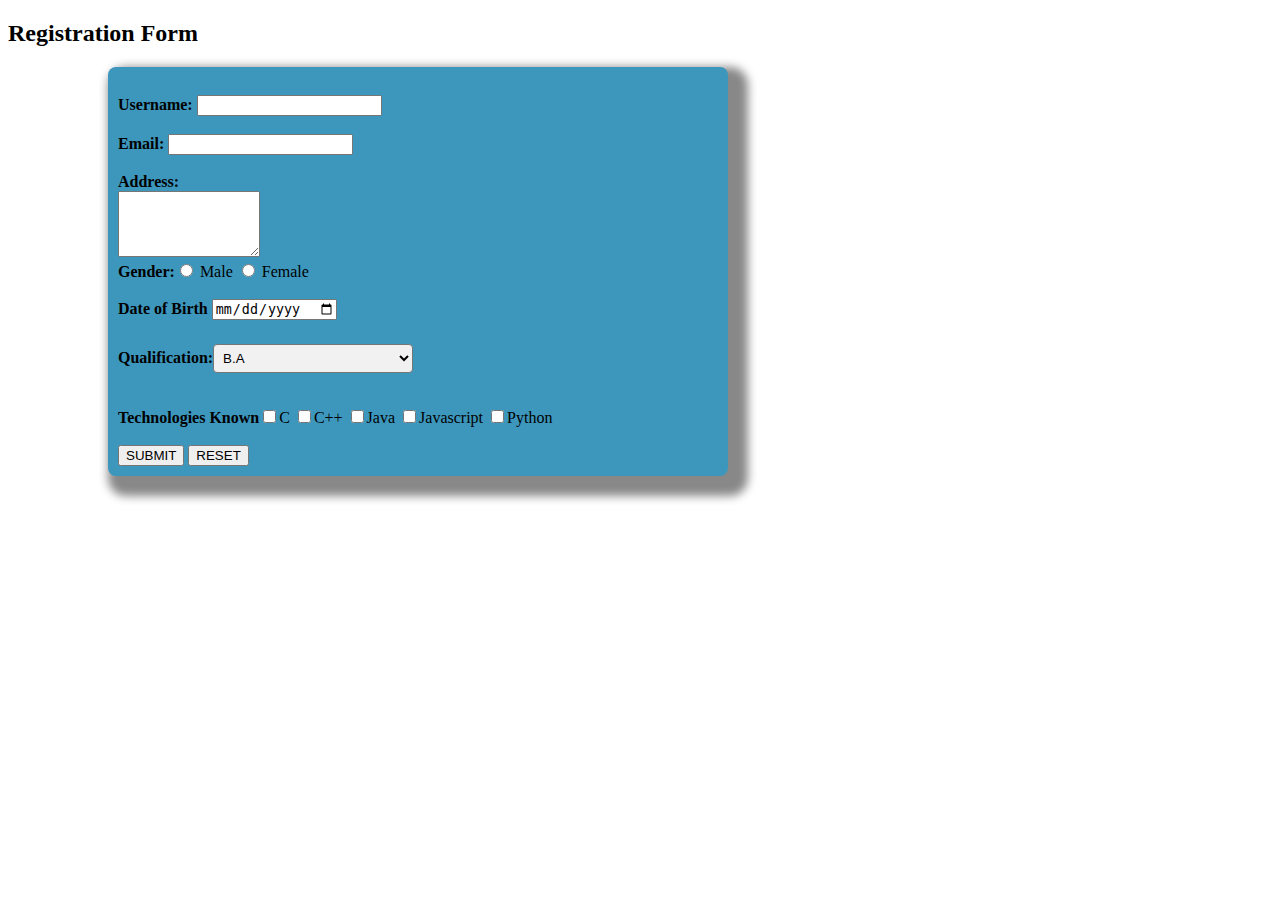
<file: index.html>
<!DOCTYPE html>
<html>
    <head>
 <link rel="stylesheet" type="text/css" href="style.css">

    <meta charset="UTF-8">
    <meta name="viewport" content="width=device-width, initial-scale=1.0">


    <title>form</title>
    </head>
<body>
       
    <h2>Registration Form</h2>
    <div class="container">
        <form action="#.php"></br>



            <label for="Username"><strong>Username:</strong></label>
             <input type="Username" id="Username"><br><br>
 
            
            <label for="Email"><strong>Email:</strong></label>     
            <input type="Email" id="Email"><br><br>
            <strong>Address:</strong>
            <br><textarea name="Address" rows="4" cols="15"></textarea><br>
            <strong>Gender:</strong><input type="radio" name="Gender" value="Male"> Male
                                    <input type="radio" name="Gender" value="Female"> Female<br><br>
            <strong>Date of Birth</strong> <input type="date" name="birthdate" > <br><br>
            <strong>Qualification:</strong><select id="select">
                <option value="1">B.A</option>
                <option value="2">B.com</option>
                <option value="3">B.tech</option>
                <option value="4">Other</option><br><br></select><br><br>
            <strong>Technologies Known</strong><input type="checkbox" name="lang1" value="1">C
                                               <input type="checkbox" name="lang2" value="2">C++
                                               <input type="checkbox" name="lang3" value="3">Java
                                               <input type="checkbox" name="lang4" value="4">Javascript
                                               <input type="checkbox" name="lang5" value="5">Python<br><br>
            <input type="button" id="btn1" value="SUBMIT" > 
            <input type="button" id="btn1" value="RESET" > 
        

                                        


        </form>
</div>
      
    </body>
</file>
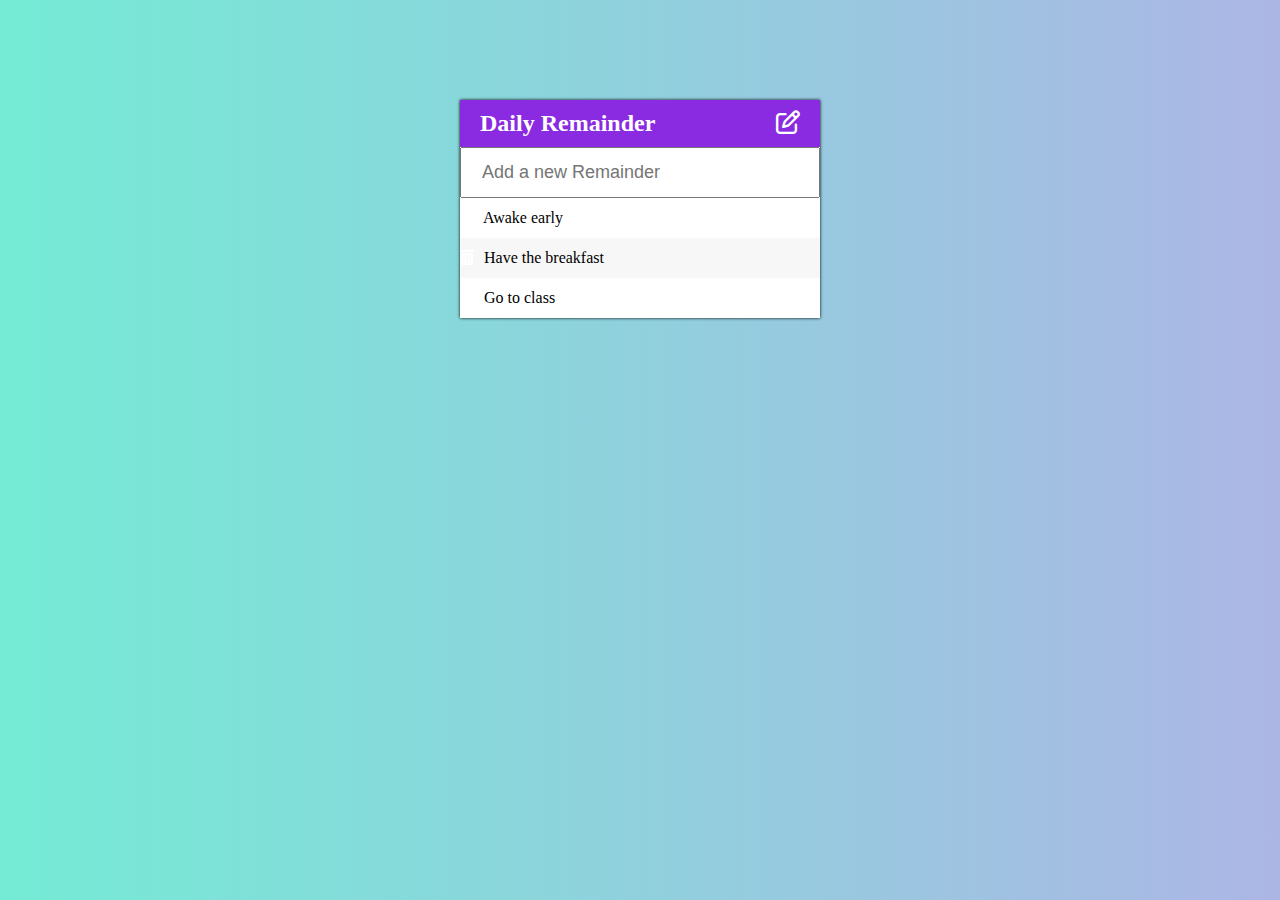
<file: Todo list project/index.html>
<!DOCTYPE html>
<html>
<head>
	<link rel="stylesheet" type="text/css" href="assets\css\todos.css">
	<link rel="stylesheet" type="text/css" href="https://cdnjs.cloudflare.com/ajax/libs/font-awesome/6.0.0-beta3/css/all.min.css">
	<script type="text/javascript" src="assets\js\lib\jquery-3.6.0.min.js"></script>
	<title>To-Do list</title>
</head>
<body>
<div id="container">
<h1>Daily Remainder <i class="far fa-edit"></i></h1>
<input type="text" placeholder="Add a new Remainder">
<ul>
	<li><span><i class="fas fa-trash-alt"></i></span> Awake early</li>
	<li><span><i class="fas fa-trash-alt"></i></span> Have the breakfast</li>
	<li><span><i class="fas fa-trash-alt"></i></span> Go to class</li>


</ul>
</div>
<script type="text/javascript" src="assets\js\todos.js"></script>
</body>
</html>
</file>
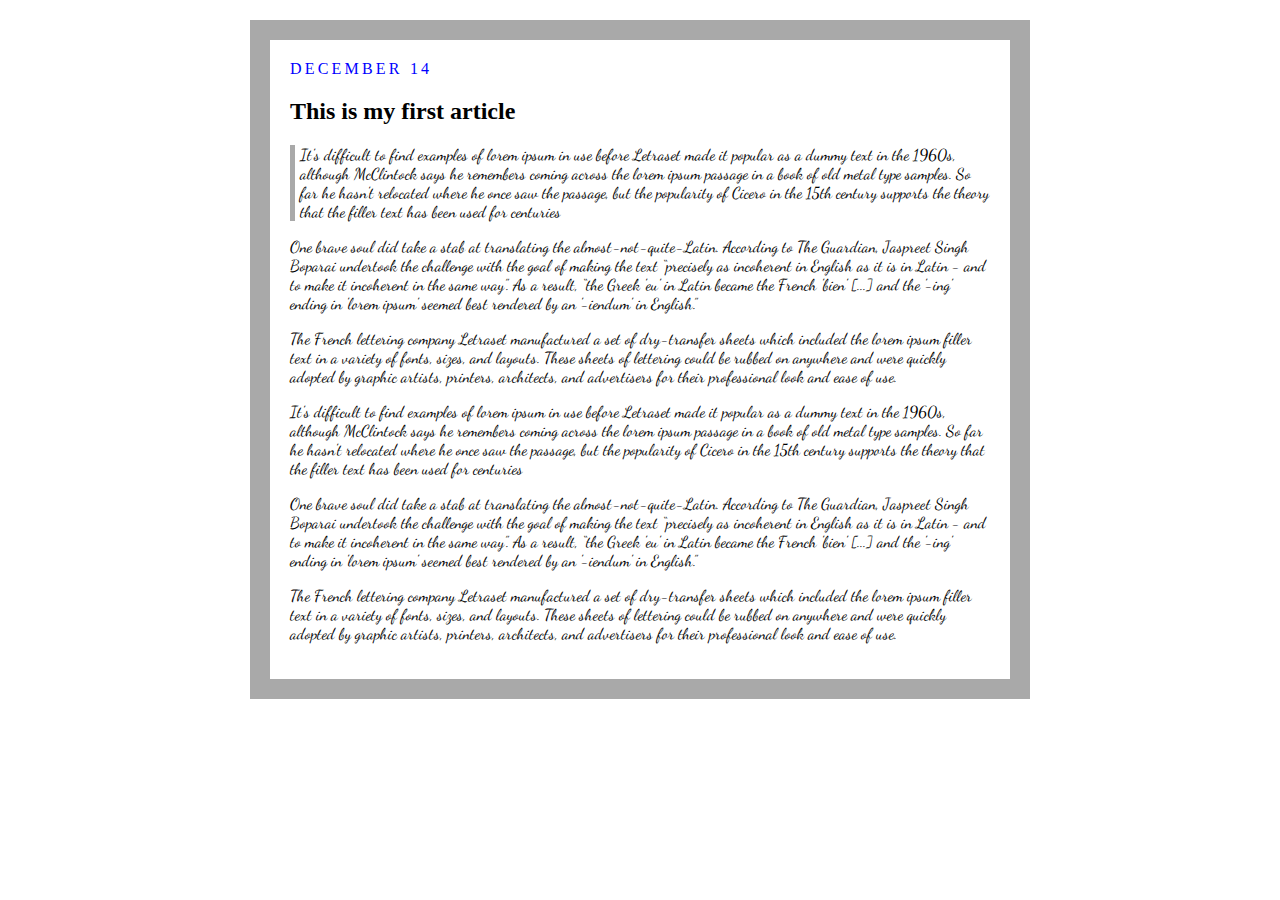
<file: blog.html>
<!DOCTYPE html>
<html>
<head>
	<meta charset="utf-8">
	<title>Blog</title>
	<link rel="preconnect" href="https://fonts.googleapis.com">
<link rel="preconnect" href="https://fonts.gstatic.com" crossorigin>
<link href="https://fonts.googleapis.com/css2?family=Dancing+Script&display=swap" rel="stylesheet">
	<link rel="stylesheet" type="text/css" href="blog.css">
</head>
<body>
	<div class="date">december 14</div>
	<h2>This is my first article</h2>
	<div class="post"></div>
	<p class="quote">It's difficult to find examples of lorem ipsum in use before Letraset made it popular as a dummy text in the 1960s, although McClintock says he remembers coming across the lorem ipsum passage in a book of old metal type samples. So far he hasn't relocated where he once saw the passage, but the popularity of Cicero in the 15th century supports the theory that the filler text has been used for centuries</p>
<p>One brave soul did take a stab at translating the almost-not-quite-Latin. According to The Guardian, Jaspreet Singh Boparai undertook the challenge with the goal of making the text “precisely as incoherent in English as it is in Latin - and to make it incoherent in the same way”. As a result, “the Greek 'eu' in Latin became the French 'bien' [...] and the '-ing' ending in 'lorem ipsum' seemed best rendered by an '-iendum' in English.”</p>
<p>The French lettering company Letraset manufactured a set of dry-transfer sheets which included the lorem ipsum filler text in a variety of fonts, sizes, and layouts. These sheets of lettering could be rubbed on anywhere and were quickly adopted by graphic artists, printers, architects, and advertisers for their professional look and ease of use.</p>
<div>
<p>It's difficult to find examples of lorem ipsum in use before Letraset made it popular as a dummy text in the 1960s, although McClintock says he remembers coming across the lorem ipsum passage in a book of old metal type samples. So far he hasn't relocated where he once saw the passage, but the popularity of Cicero in the 15th century supports the theory that the filler text has been used for centuries</p>
<p>One brave soul did take a stab at translating the almost-not-quite-Latin. According to The Guardian, Jaspreet Singh Boparai undertook the challenge with the goal of making the text “precisely as incoherent in English as it is in Latin - and to make it incoherent in the same way”. As a result, “the Greek 'eu' in Latin became the French 'bien' [...] and the '-ing' ending in 'lorem ipsum' seemed best rendered by an '-iendum' in English.”</p>
<p>The French lettering company Letraset manufactured a set of dry-transfer sheets which included the lorem ipsum filler text in a variety of fonts, sizes, and layouts. These sheets of lettering could be rubbed on anywhere and were quickly adopted by graphic artists, printers, architects, and advertisers for their professional look and ease of use.</p></div>


</body>
</html>
</file>
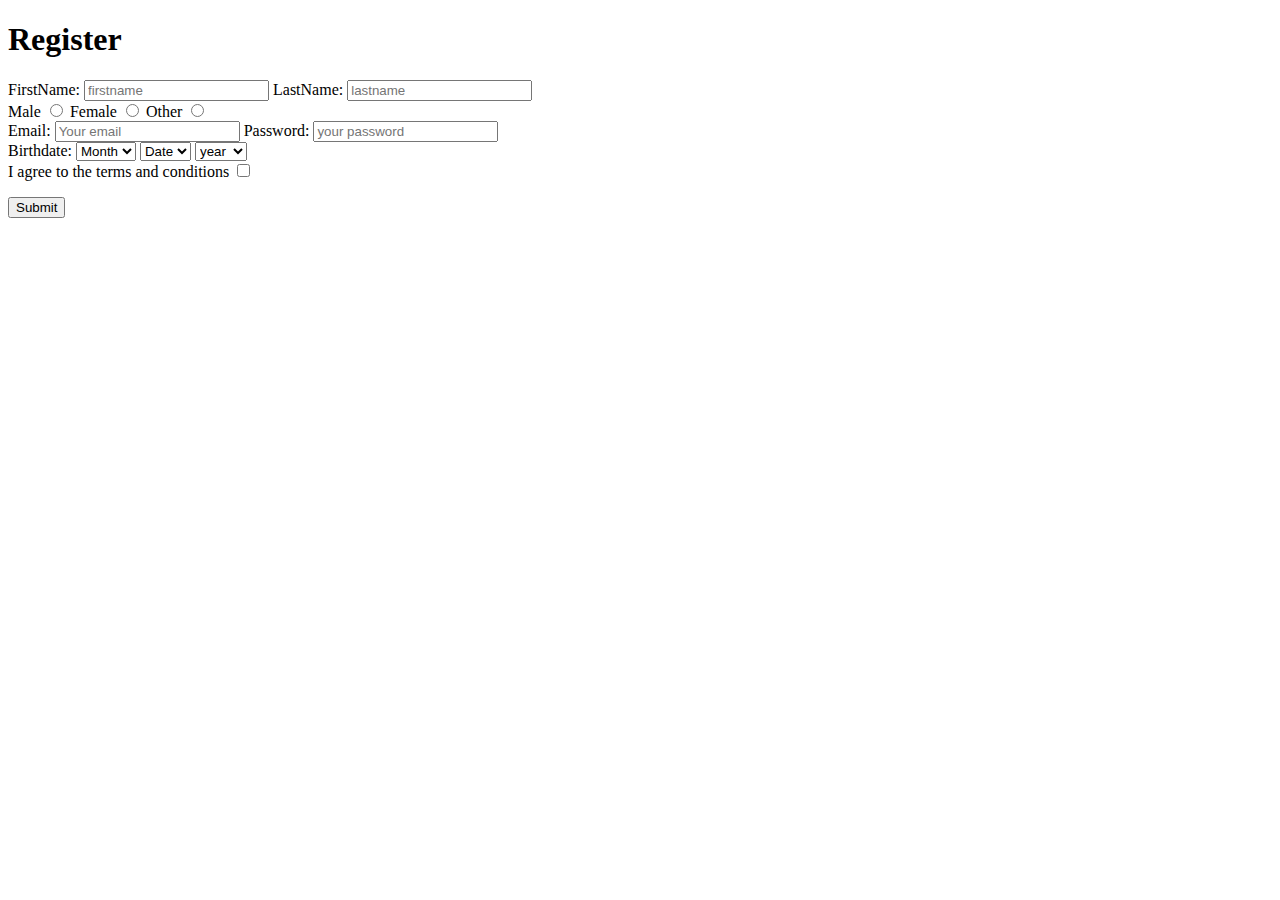
<file: formexercise.html>
<!DOCTYPE html>
<html>
<head>
	<meta charset="utf-8">
	<title>Register</title>
</head>
<body>
<h1>Register</h1>
<form>
	<label for="firstname">FirstName:</label>
	<input type="text" id="firstname" name="Firstname" placeholder="firstname" required>
	<label for="lastname">LastName:</label>
	<input type="text" id="lastname" name="Lastname" placeholder="lastname" required>
	<div>
		<label for="male">Male</label>
		<input type="radio" name="gender" id="male" value="Male">
		<label for="female">Female</label>
		<input type="radio" name="gender" id="female" value="Female">
		<label for="other">Other</label>
		<input type="radio" name="gender" id="other" value="Other">
	</div>
	<label >Email:</label>
	<input type="email" name="mail"  placeholder="Your email" required>
	<label>Password:</label>
	<input type="Password" name="Password" pattern=".{5,10}" placeholder="your password" required title="your password must contain letters between 5 to 10">
	<div>
		<label>Birthdate:</label>
		<select name="month">	
        <option>Month</option>
        <option>Jan</option>
        <option>Feb</option>
        <option>Mar</option>
        <option>Apr</option>
		</select>
		<select name="Birthdate">
			<option>Date</option>
			<option>01</option>
			<option>02</option>
			<option>03</option>
		</select>
		<select name="year">
			<option>year</option>
			<option>1996</option>
			<option>1997</option>
			<option>1998</option>
			<option>1999</option>
			<option>2000</option>
			<option>2001</option>
			<option>2002</option>
			<option>2003</option>
		</select>
	</div>
	<label>I agree to the terms and conditions</label>
	<input type="checkbox" name="checkbox" required>
	<p><input type="submit" name="submit"></p>
	
</form>
</body>
</html>
</file>
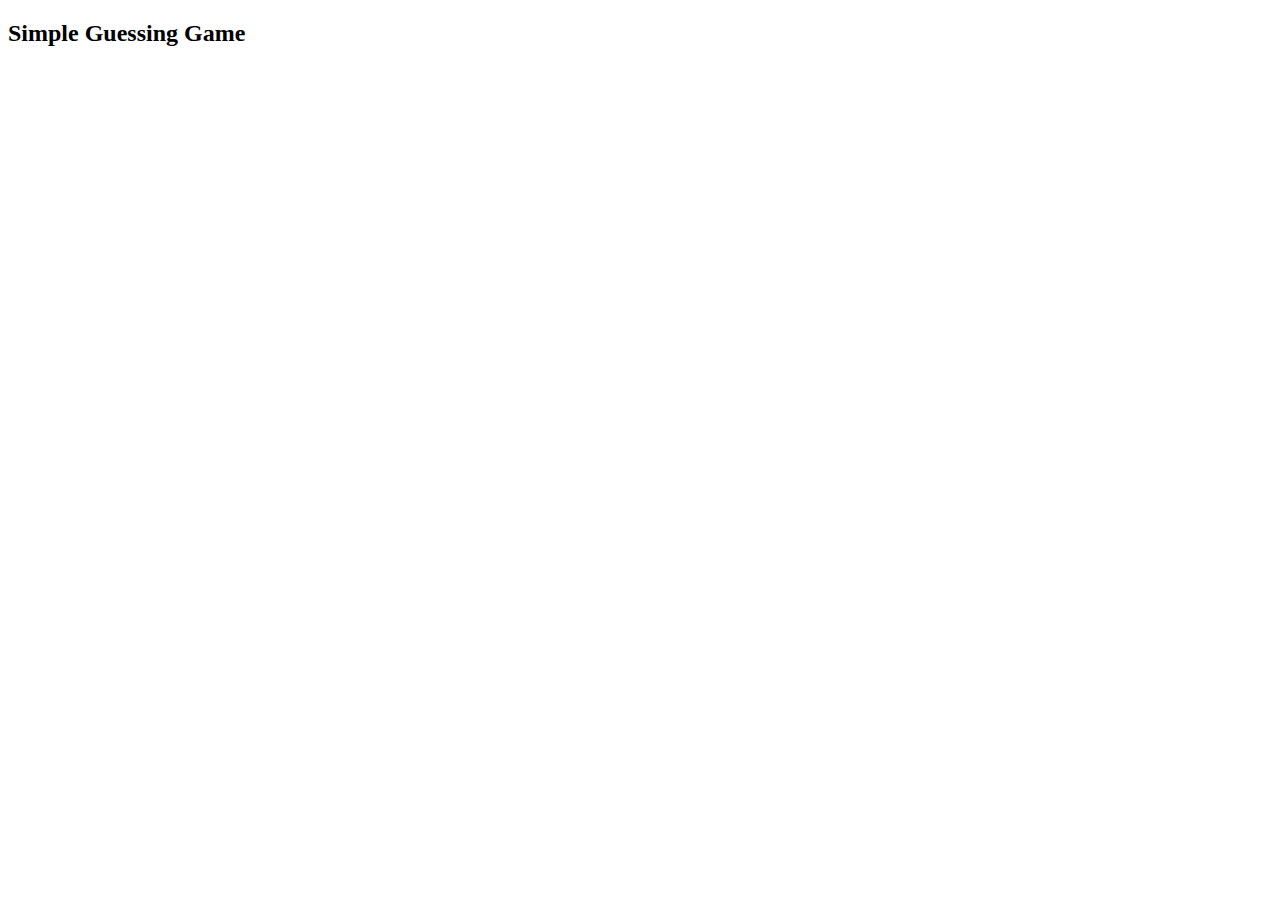
<file: game1.html>
<!DOCTYPE html>
<html>
<head>
	<meta charset="utf-8">
    <script type="text/javascript" src="game1.js"></script>
	<title>Guess The Number</title>
</head>
<body>
 <h2> Simple Guessing Game </h2>


</body>
</html>
</file>
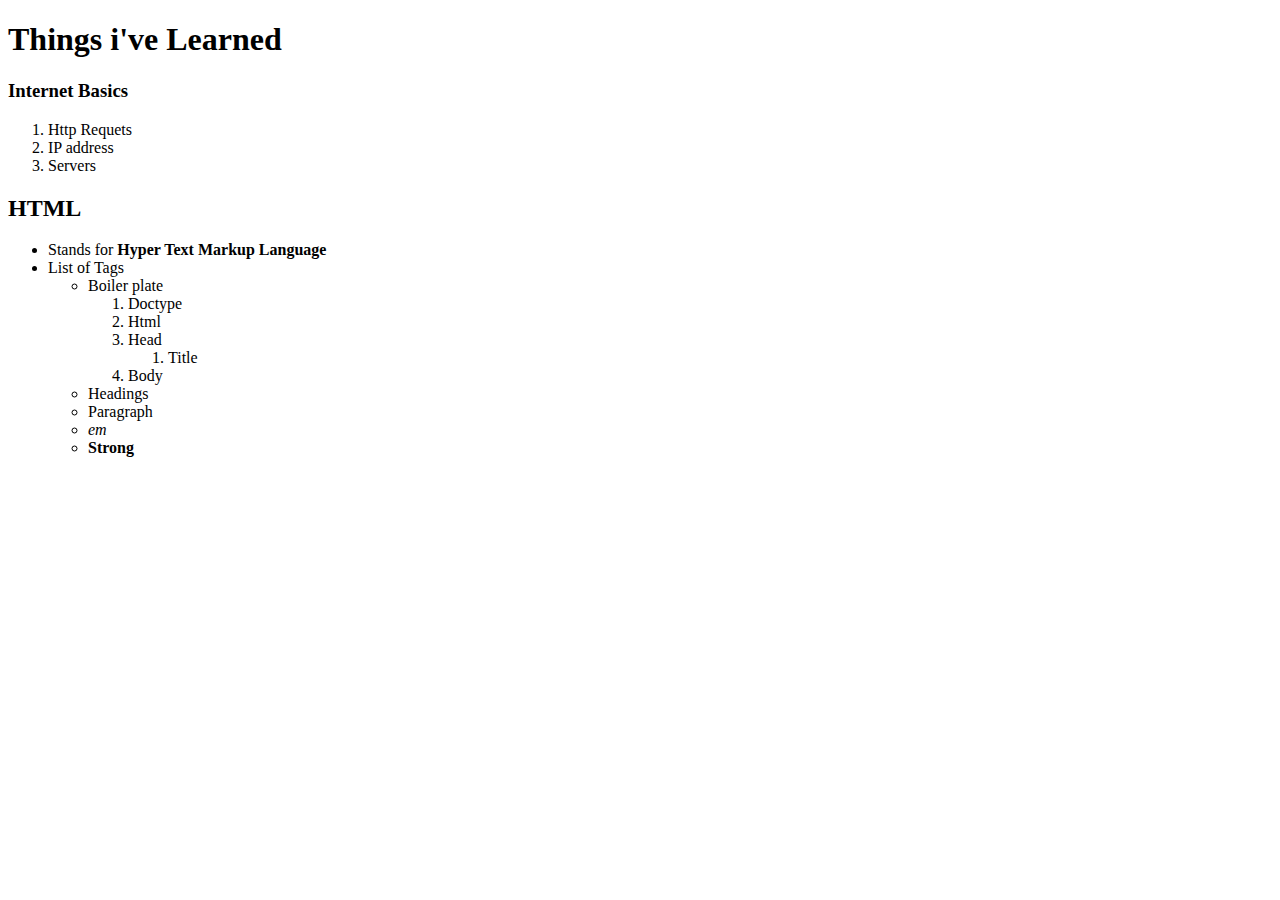
<file: htmllistassignments.html>
<!DOCTYPE html>
<html>
<head>
	<meta charset="utf-8">
	<title>Things i've Learned</title>
</head>
<body>
<h1>Things i've Learned</h1>
<h3>Internet Basics</h3>
<ol>
	<li>Http Requets</li>
	<li>IP address</li>
	<li>Servers</li>
</ol>
<h2>HTML</h2>
<ul>
	<li>Stands for <strong>Hyper Text Markup Language</strong></li>
	<li>List of Tags
		<ul>
		<li>Boiler plate
			<ol>
				<li>Doctype</li>
				<li>Html</li>
				<li>Head
					<ol>
						<li>Title</li>
					</ol>
				</li>
				<li>Body</li>
			</ol>
		    <li>Headings</li>	
		    <li>Paragraph</li>
		    <li><em>em</em></li>
		    <li><strong>Strong</strong></li>
		</li></ul>
	</li>
</ul>
</body>
</html>
</file>
<file: style.css>
body{
    background-color: rwy(255, 255, 255);
    
}
h3{
    margin-left: 100px;
}
.container{
    padding: 10px;
    width: 600px;
    margin-left: 100px;
     border: 2px 2px 2px 2px solid orange;
   border-radius: 8px;
    box-shadow: 10px 10px 10px 10px #888888;
   background-color: #3D97BD;
}
input[type="text"]{
    width: 90%;
    padding: 15px;
    margin: 5px 0 10px 0;
    display: inline-block;
    border: none;
    background: #f1f1f1;
    border-radius: 8px;
}
input[type="text"]:focus{
    background-color: #ddd;
    outline: none;
}

select{
      width:200px;
      padding:5px;
      border: 1px solid #00ccc;
      border-radius: 4px;
      box-sizing: border-box;
      margin-top: 6px;
      margin-bottom: 16px;
      background: #f1f1f1;  
}
input[type="checkbox"]{
      border: 1px solid #ccc;
      border-radius: 4px;
      box-sizing: border-box;

}

input[type="submit"], input[type="reset"]{
    background-color:goldenrod;
    color: black;
    padding: 10px 15px;
    margin: 8px 0;
    border: 1px coral;
    border-radius:8px ;
    cursor: pointer;
    width: 30%;
    opacity: 0.9;
  }
  

  input[type="submit"]:hover, input[type="reset"]:hover{
    opacity:0.7;
  }
</file>
<file: blog.css>
p{
	font-family: 'Dancing Script', cursive;
}
h2{
	color: solid black;
}

body{
	border: 20px solid darkgrey;
	padding: 20px;
	max-width: 700px;
	width: 80%;
	margin: 20px auto;
}

 .quote{
	border-left: 5px solid darkgrey;
	padding-left: 5px;

}
.date{
	text-transform: uppercase;
	color: blue;
	letter-spacing: 0.2rem;

}
</file>
